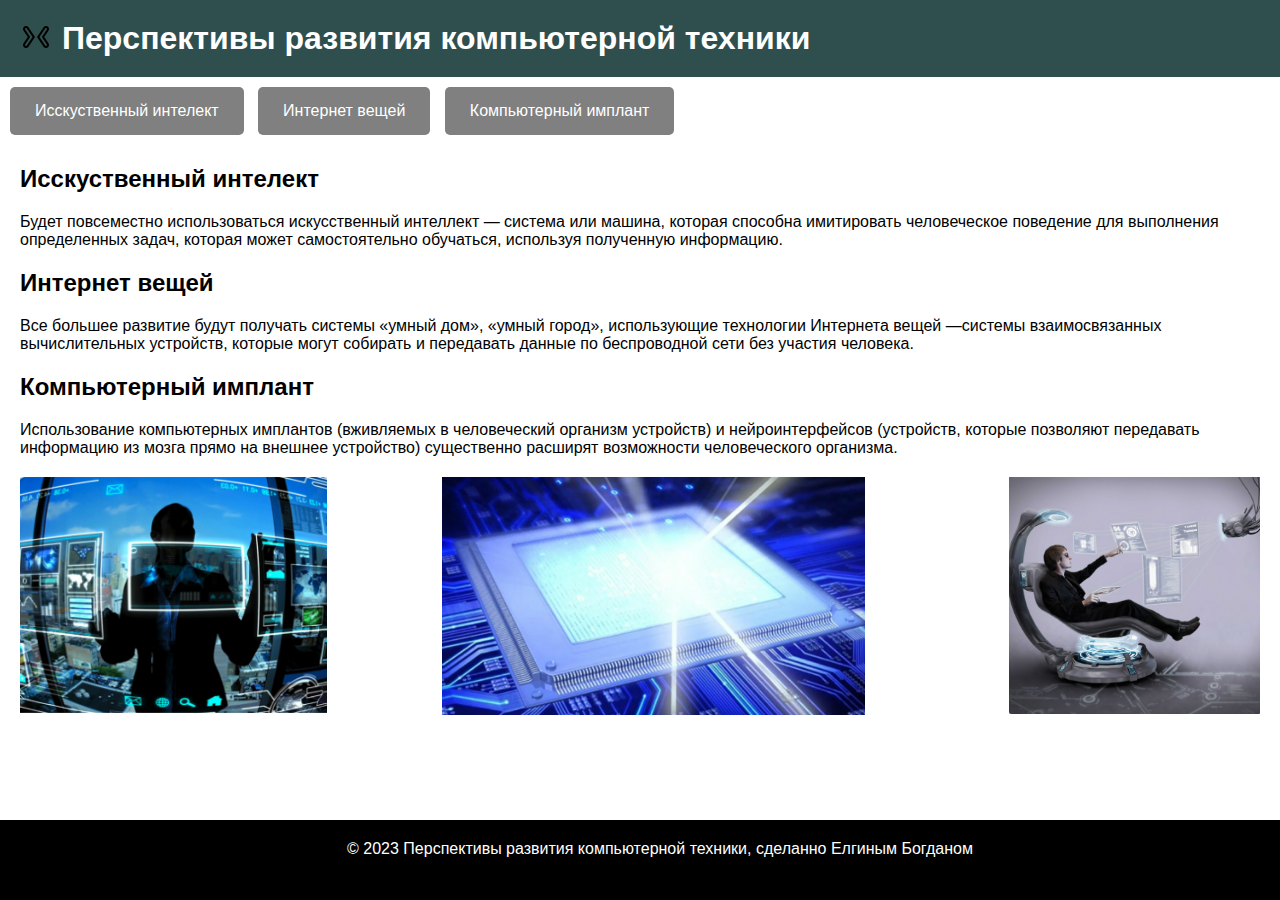
<file: index.html>
<!DOCTYPE html>
<html>
<head>
 <meta charset="UTF-8">
    <meta name="viewport" content="width=device-width, initial-scale=1.0">
 <title>Перспективы развития компьютерной техники</title>
 <link rel="stylesheet" href="style.css">
</head>
<body>
 <header>
   <img src="ikonka.png" class="ikonka">
  <h1>Перспективы развития компьютерной техники</h1>
 </header>
 <div class="fide">
 <nav>
  <ul>
   <li><a class="link" href="https://elgin-test.github.io/item.html">Исскуственный интелект</a></li>
   <li><a class="link" href="https:/item.html">Интернет вещей</a></li>
    <li><a class="link" href="https:/komp.html">Компьютерный имплант</a></li>
  </ul>
 </nav>

 <main>
  <section id="section1">
   <h2>Исскуственный интелект</h2>
   <p>Будет повсеместно использоваться искусственный интеллект —  система или машина, которая способна имитировать человеческое поведение для выполнения определенных задач, которая может самостоятельно обучаться, используя полученную информацию.</p>
  </section>

  <section id="section2">
   <h2>Интернет вещей</h2>
   <p>Все большее развитие будут получать системы «умный дом», «умный город», использующие технологии Интернета вещей —системы взаимосвязанных вычислительных устройств, которые могут собирать и передавать данные по беспроводной сети без участия человека.</p>
  </section>

  <section id="section3">
   <h2>Компьютерный имплант</h2>
   <p>Использование компьютерных имплантов (вживляемых в человеческий организм устройств) и нейроинтерфейсов (устройств, которые позволяют передавать информацию из мозга прямо на внешнее устройство) существенно расширят возможности человеческого организма.</p>
  </section>
 </main>
</div>

<img src="cd.png" class="cd">
<img src="cdc.png" class="cdc">
<img src="dc.png" class="dc">

  <footer>
  <p>© 2023 Перспективы развития компьютерной техники, сделанно Елгиным Богданом</p>
 </footer>
</body>
</html>
</file>
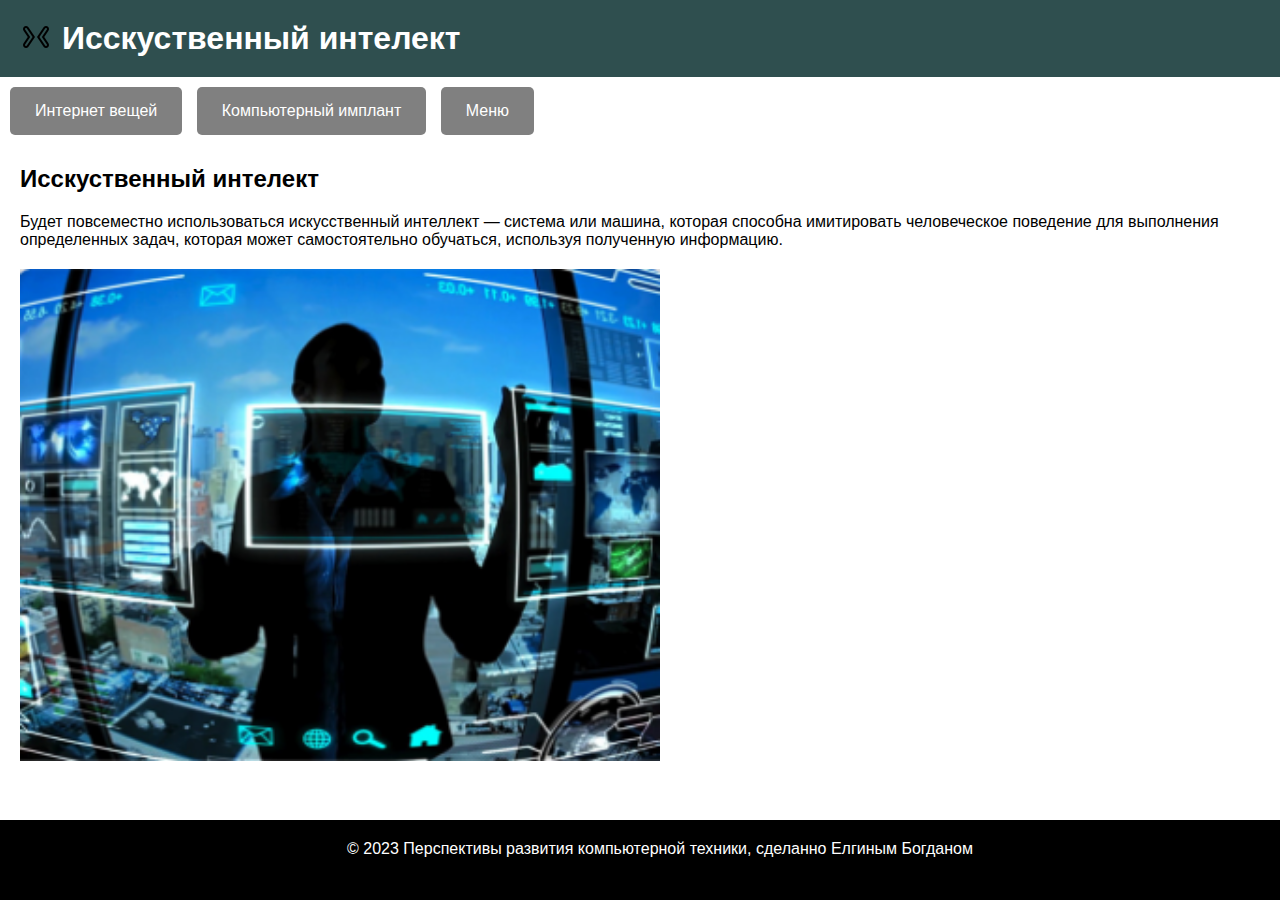
<file: int.html>
<!DOCTYPE html>
<html>
<head>
 <meta charset="UTF-8">
    <meta name="viewport" content="width=device-width, initial-scale=1.0">
 <title>Перспективы развития компьютерной техники</title>
 <link rel="stylesheet" href="style.css">
</head>
<body>
 <header>
   <img src="ikonka.png" class="ikonka">
  <h1>Исскуственный интелект</h1>
 </header>
 <div class="fide">
 <nav>
  <ul>
   <li><a class="link" href="http://127.0.0.1:63424/item.html">Интернет вещей</a></li>
    <li><a class="link" href="http://127.0.0.1:63424/komp.html">Компьютерный имплант</a></li>
      <li><a class="link" href="http://127.0.0.1:63424/index.html">Меню</a></li>
  </ul>
 </nav>

 <main>
  <section id="section1">
   <h2>Исскуственный интелект</h2>
   <p>Будет повсеместно использоваться искусственный интеллект —  система или машина, которая способна имитировать человеческое поведение для выполнения определенных задач, которая может самостоятельно обучаться, используя полученную информацию.</p>
   
  </section>
     </main>
    </div>
    <img src="cd.png" class="fg">
     <footer>
  <p>© 2023 Перспективы развития компьютерной техники, сделанно Елгиным Богданом</p>
 </footer>
    </body>
</html>
</file>
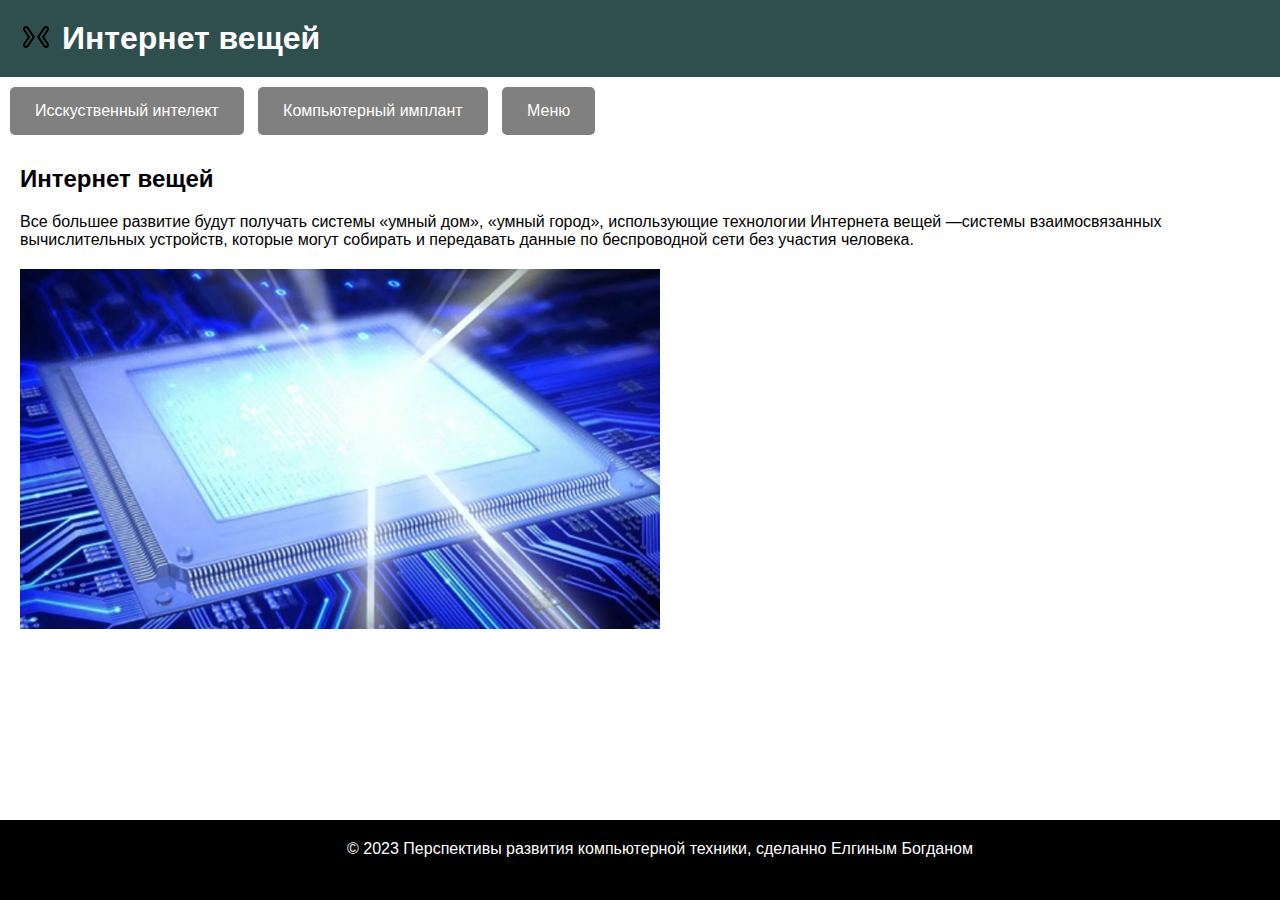
<file: item.html>
<!DOCTYPE html>
<html>
<head>
 <meta charset="UTF-8">
    <meta name="viewport" content="width=device-width, initial-scale=1.0">
 <title>Перспективы развития компьютерной техники</title>
 <link rel="stylesheet" href="style.css">
</head>
<body>
 <header>
   <img src="ikonka.png" class="ikonka">
  <h1>Интернет вещей</h1>
 </header>
 <div class="fide">
 <nav>
  <ul>
  <li><a class="link" href="http://127.0.0.1:63424/int.html">Исскуственный интелект</a></li>
    <li><a class="link" href="http://127.0.0.1:63424/komp.html">Компьютерный имплант</a></li>
     <li><a class="link" href="http://127.0.0.1:63424/index.html">Меню</a></li>
  </ul>
 </nav>

 <main>
 <section id="section2">
   <h2>Интернет вещей</h2>
   <p>Все большее развитие будут получать системы «умный дом», «умный город», использующие технологии Интернета вещей —системы взаимосвязанных вычислительных устройств, которые могут собирать и передавать данные по беспроводной сети без участия человека.</p>
  </section>
     </main>
    </div>
    <img src="cdc.png" class="fg">
     <footer>
  <p>© 2023 Перспективы развития компьютерной техники, сделанно Елгиным Богданом</p>
 </footer>
    </body>
</html>
</file>
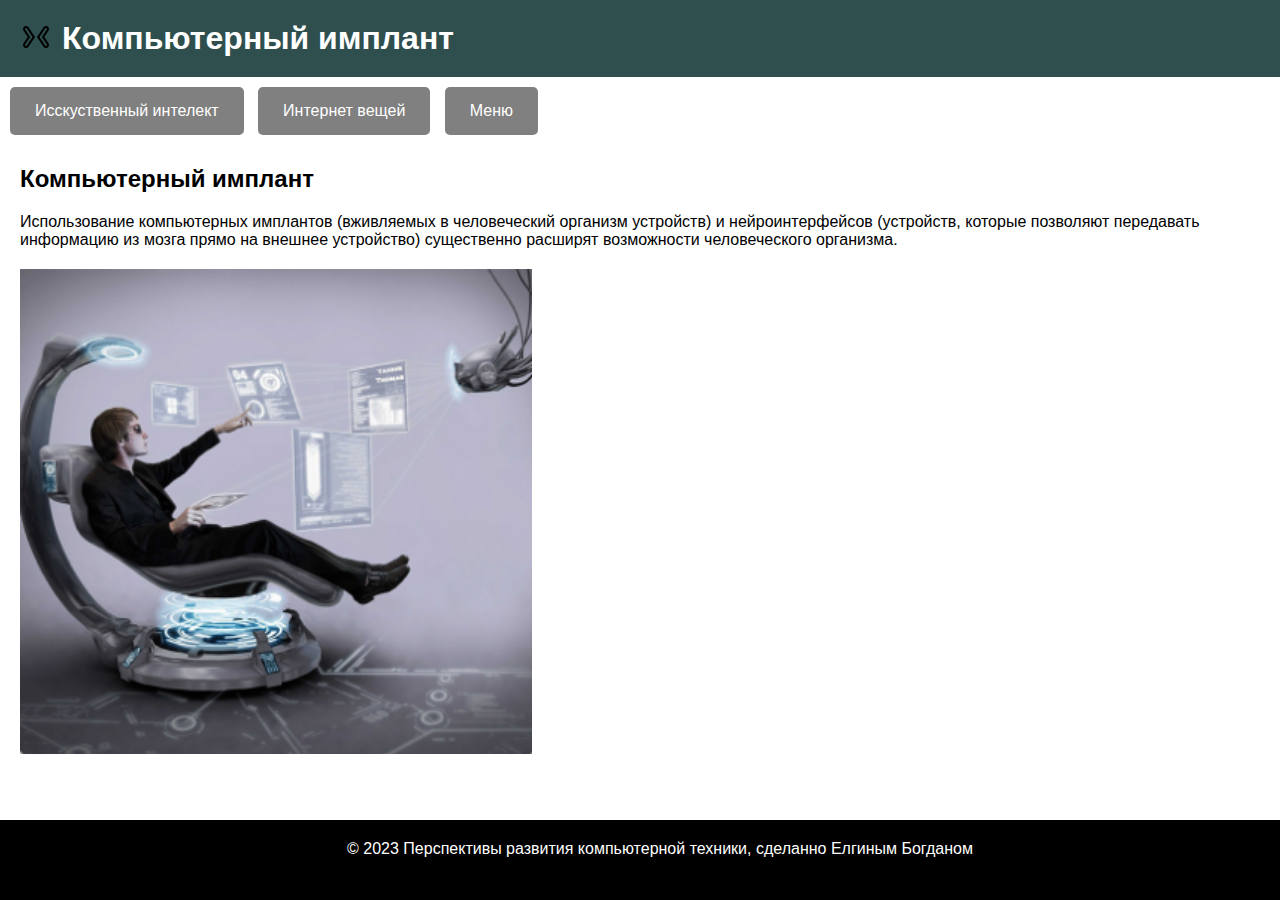
<file: komp.html>
<!DOCTYPE html>
<html>
<head>
 <meta charset="UTF-8">
    <meta name="viewport" content="width=device-width, initial-scale=1.0">
 <title>Перспективы развития компьютерной техники</title>
 <link rel="stylesheet" href="style.css">
</head>
<body>
 <header>
   <img src="ikonka.png" class="ikonka">
  <h1>Компьютерный имплант</h1>
 </header>
 <div class="fide">
 <nav>
  <ul>
  <li><a class="link" href="http://127.0.0.1:63424/int.html">Исскуственный интелект</a></li>
   <li><a class="link" href="http://127.0.0.1:63424/item.html">Интернет вещей</a></li>
   <li><a class="link" href="http://127.0.0.1:63424/index.html">Меню</a></li>
  </ul>
 </nav>
 <main>
  <section id="section3">
   <h2>Компьютерный имплант</h2>
   <p>Использование компьютерных имплантов (вживляемых в человеческий организм устройств) и нейроинтерфейсов (устройств, которые позволяют передавать информацию из мозга прямо на внешнее устройство) существенно расширят возможности человеческого организма.</p>
  </section>
     </main>
    </div>
    <img src="dc.png" class="fgf">
     <footer>
  <p>© 2023 Перспективы развития компьютерной техники, сделанно Елгиным Богданом</p>
 </footer>
    </body>
</html>
</file>
<file: style.css>
body {
   font-family: Arial, sans-serif;
   margin: 0;
   padding: 0;
  }

  header {
   background-color: darkslategrey;
   color: white;
   padding: 20px;
  }

  h1 {
   margin: 0;
  }

  nav {
   padding: 10px;
  }

  nav ul {
   list-style-type: none;
   margin: 0;
   padding: 0;
  }

  nav ul li {
   margin-right: 10px;
   display: inline-block;
  }

  main {
   margin: 20px;
  }

  section {
   margin-bottom: 20px;
  }

  h2 {
   color: black;
  }

  p {
   margin: 0;
  }

  footer {
   background-color: black;
   color: white;
   padding: 20px;
   text-align: center;
   position: fixed;
    bottom: 0px;
    width: 100%;
    height: 40px;
  }

.link {
 text-decoration: none;
 display: inline-block;
 font-size: 1rem;
 background-color: grey;
 border-radius: 5px;
 color: white;
 padding: 15px 25px;
transition: all 0.9s ease 0s;
}
.link:hover {
 background-color: red;
}

.ikonka {
  float: left;
  margin-right: 10px;
  padding-top: 1px;
}
.cd {
width: 24%;
float: left;
margin-left: 20px;
}

.cdc {
  width: 33%;
  margin-left: 9%;
}

.dc {
  width: 19.6%;
  float: right;
  margin-right: 20px;
}

.fg {
    width: 50%;
float: left;
margin-left: 20px;
}

.fgf {
    width: 40%;
float: left;
margin-left: 20px;
}
</file>
